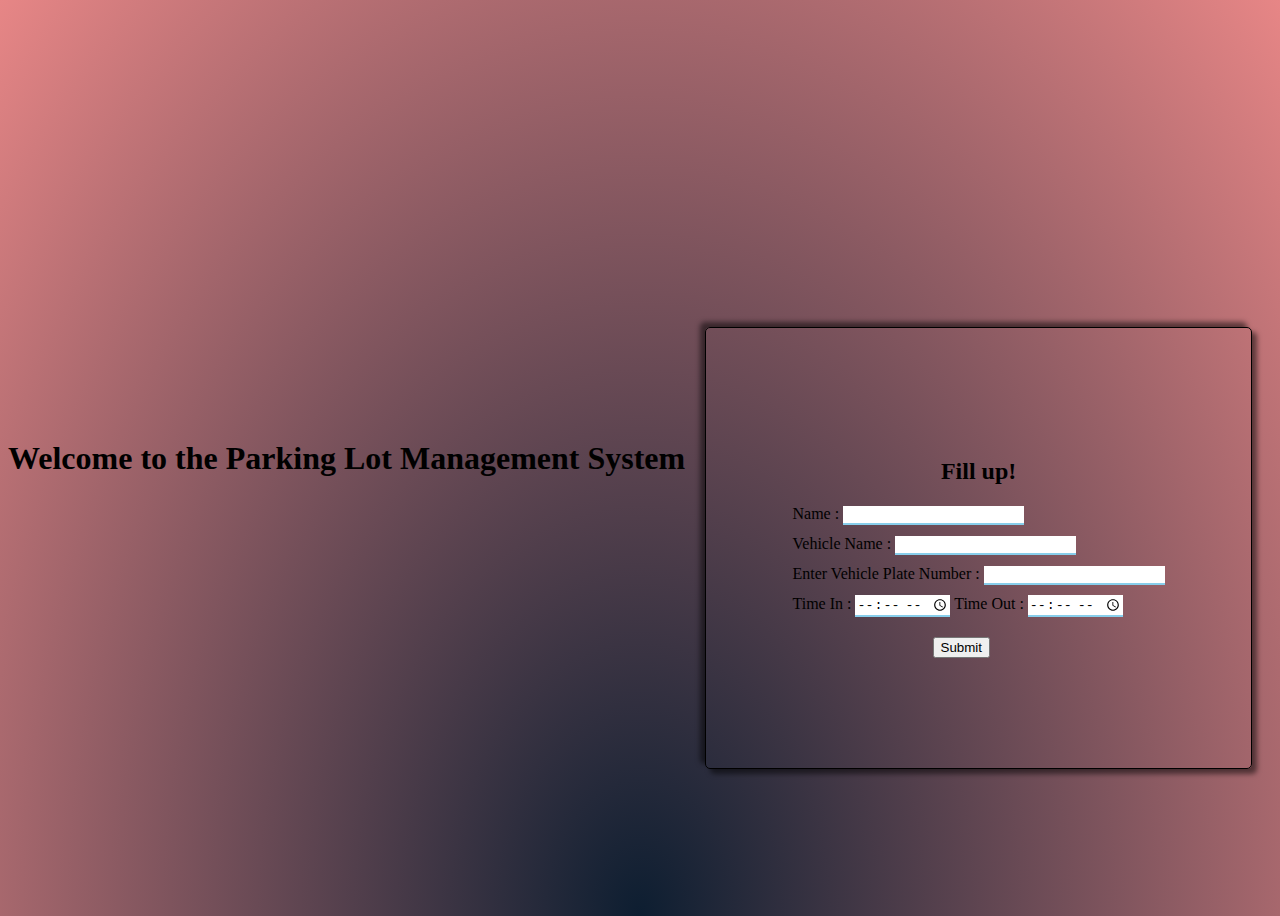
<file: index.html>
<!DOCTYPE html>
<html lang="en">
<head>
    <meta charset="UTF-8">
    <meta name="viewport" content="width=device-width, initial-scale=1.0">
    <title>Document</title>
    <link rel="stylesheet" href="design.css">
</head>
<body>
    <header>
        <h1>Welcome to the Parking Lot Management System</h1>
    </header>
    
    <div class="form-container">
        <h2>Fill up!</h2>
        
        <form id="parkingform">
            <label for="firstname">Name :</label>
            <input type="text" id="firstname" name="firstname" required><br>
            
            <label for="vechiclename">Vehicle Name :</label>
            <input type="text" id="vechiclename" name="vechiclename" required><br>
            
            <label for="carplate">Enter Vehicle Plate Number :</label>
            <input type="text" id="carplate" name="carplate" required><br>
            
            <label for="Timein">Time In :</label>
            <input type="time" id="Timein" name="Timein" required>
            
            <label for="timeout">Time Out :</label>
            <input type="time" id="timeout" name="timeout" required><br>
            
            <button type="submit">Submit</button>
        </form>
    </div>
    

    <script>
        document.getElementById('parkingform').addEventListener('submit', function(event) {
            event.preventDefault(); 
            

            const name = document.getElementById('firstname').value;
            const vehicleName = document.getElementById('vechiclename').value;
            const carPlate = document.getElementById('carplate').value;
            const timeIn = document.getElementById('Timein').value;
            const timeOut = document.getElementById('timeout').value;
            

            const record = {
                name,
                vehicleName,
                carPlate,
                timeIn,
                timeOut
            };


            let records = JSON.parse(localStorage.getItem('parkingRecords')) || [];


            records.push(record);

            
            localStorage.setItem('parkingRecords', JSON.stringify(records));

           
            window.location.href = 'record.html';
        });
    </script>
</body>
</html>
</file>
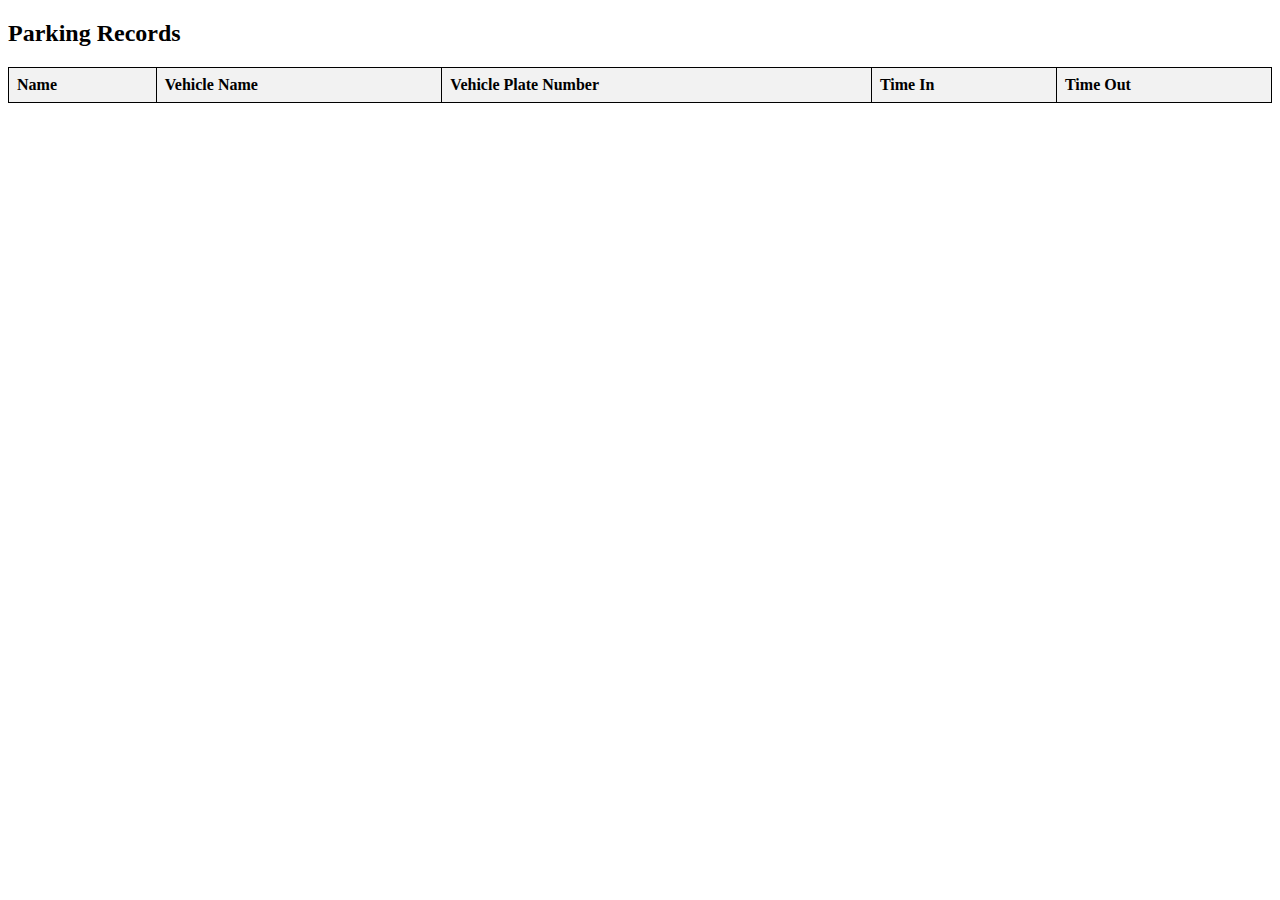
<file: record.html>
<!DOCTYPE html>
<html lang="en">
<head>
    <meta charset="UTF-8">
    <meta name="viewport" content="width=device-width, initial-scale=1.0">
    <title>Parking Records</title>
    <link rel="stylesheet" href="record.css">
</head>
<body>
    <h2>Parking Records</h2>
    <table>
        <tr>
            <th>Name</th>
            <th>Vehicle Name</th>
            <th>Vehicle Plate Number</th>
            <th>Time In</th>
            <th>Time Out</th>
        </tr>
        <tbody id="recordsTableBody">
        </tbody>
    </table>

    <script>

        const records = JSON.parse(localStorage.getItem('parkingRecords')) || [];

   
        const tableBody = document.getElementById('recordsTableBody');

       
        records.forEach(record => {
            const row = document.createElement('tr');
            
            row.innerHTML = `
                <td>${record.name}</td>
                <td>${record.vehicleName}</td>
                <td>${record.carPlate}</td>
                <td>${record.timeIn}</td>
                <td>${record.timeOut}</td>
            `;

            tableBody.appendChild(row);
        });
    </script>
</body>
</html>
</file>
<file: design.css>
.form-container{
    width: 40%;
    height: 400px;
    margin: 0 auto;
    padding: 20px;
    border: 1px solid black;
    border-radius: 5px;
    display: flex;
    flex-direction: column;
    justify-content: center;
    align-items: center;
    margin-top: 20vh;
    
    box-shadow: 5px 5px 5px rgba(0,0,0,0.5),-5px -5px 5px rgba(0,0,0,0.5);
    color: black
    

}
label,input{
    margin-bottom: 10px;
}
button{
    margin-top: 10px;
    margin-left: 140px;
}
input{
    border:none;
    border-bottom: 2px solid skyblue;
}
.header,h1{
    border: left 50px;
}
body {
    height: 100vh;
    display: flex;
    justify-content: center;
    align-items: center;
    background: radial-gradient(ellipse at bottom, #0D1E31, #e78686);
    overflow: hidden;
}

 .night {
    position: absolute;
   
    width: 100%;
    height: 100%;
    transform: rotateZ(40deg);
}

.star {
    position: absolute;
    left: 50%;
    top: 50%;
    height: 4px;
    background: linear-gradient(-45deg, #5F91FF, rgba(0, 0, 255, 0));
    border-radius: 999px;
    filter: drop-shadow(0 0 6px #699BFF);
    animation: tail 3s ease-in-out infinite,
        falling 3s ease-in-out infinite;
}

@keyframes tail {
    0% {
        width: 0;
    }

    30% {
        width: 100px;
    }

    100% {
        width: 0;
    }
}

@keyframes falling {
    0% {
        transform: translateX(0);
    }

    100% {
        transform: translateX(300px);
    }
}

.star::before,
.star::after {
    content: '';
    position: absolute;
    top: calc(50% - 2px);
    right: 0;
    height: 4px;
    background: linear-gradient(-45deg, rgba(0, 0, 255, 0), #5F91FF, rgba(0, 0, 255, 0));
    border-radius: 100%;
    transform: translateX(50%) rotateZ(45deg);
    animation: shining 3s ease-in-out infinite;
}

@keyframes shining {
    0% {
        width: 0;
    }

    50% {
        width: 30px;
    }

    100% {
        width: 0;
    }
}

.star::after {
    transform: translateX(50%) rotateZ(-45deg);
}

.star:nth-child(1) {
    top: calc(50% - 100px);
    left: calc(50% - 250px);
    animation-delay: 1s;
}

.star:nth-child(1)::before,
.star:nth-child(1)::after {
    animation-delay: 1s;
}

.star:nth-child(2) {
    top: calc(50% - 50px);
    left: calc(50% - 200px);
    animation-delay: 1.2s;
}

.star:nth-child(2)::before,
.star:nth-child(2)::after {
    animation-delay: 1.2s;
}

.star:nth-child(3) {
    top: calc(50% - 0px);
    left: calc(50% - 150px);
    animation-delay: 1.4s;
}

.star:nth-child(3)::before,
.star:nth-child(3)::after {
    animation-delay: 1.4s;
}

.star:nth-child(4) {
    top: calc(50% - -50px);
    left: calc(50% - 200px);
    animation-delay: 1.6s;
}

.star:nth-child(4)::before,
.star:nth-child(4)::after {
    animation-delay: 1.6s;
}

.star:nth-child(5) {
    top: calc(50% - -100px);
    left: calc(50% - 250px);
    animation-delay: 1.8s;
}

.star:nth-child(5)::before,
.star:nth-child(5)::after {
    animation-delay: 1.8s;
}
</file>
<file: record.css>
table{
    width: 100%;
    border-collapse: collapse;
}
table,th,td{
    border:1px solid black;
}
th,td{
    padding: 8px;
    text-align: left;
}
th{
    background-color: #f2f2f2;
}
</file>
